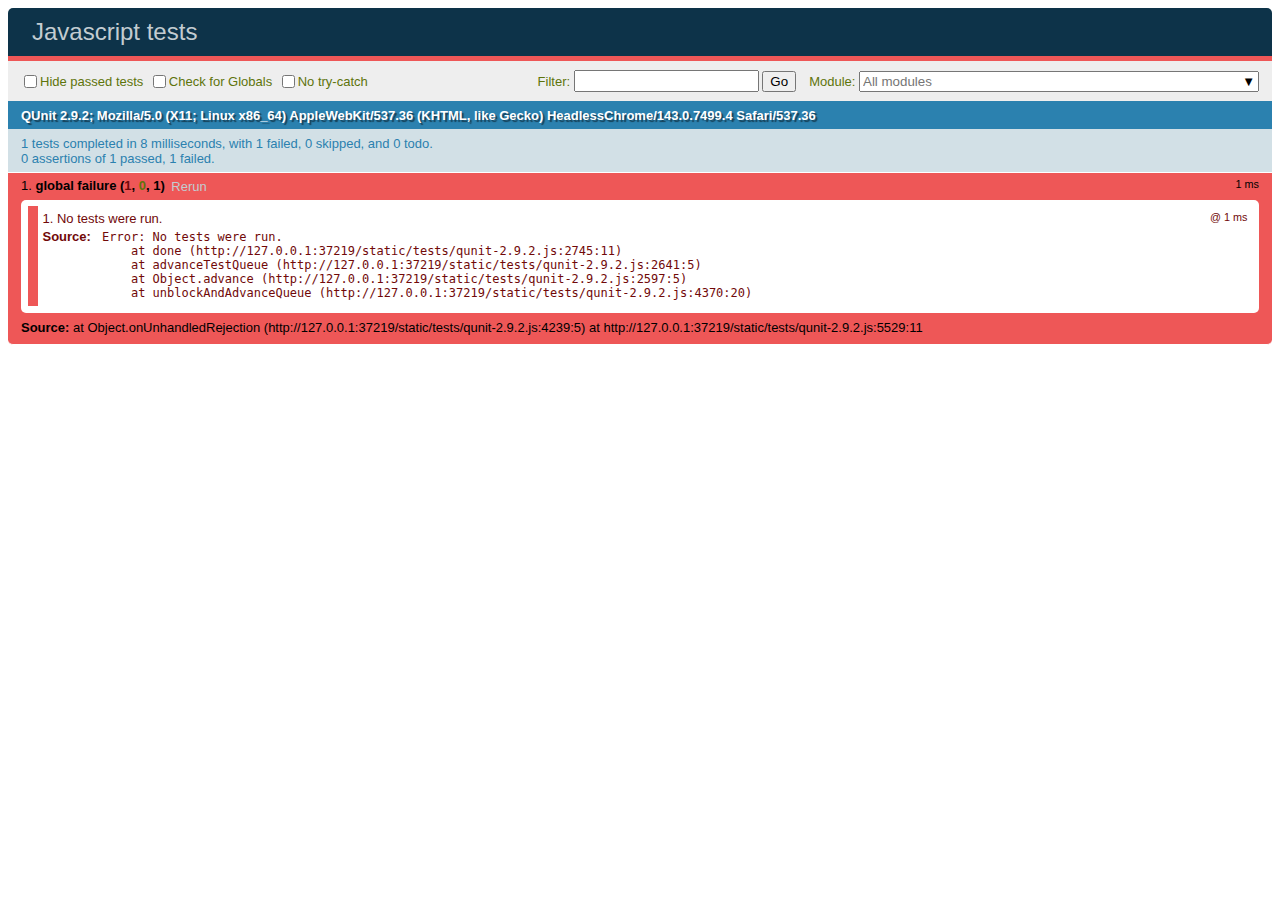
<file: static/tests/test.html>
<!DOCTYPE html>
<html>
<head>
    <meta charset="utf-8">
    <meta name="viewport" content="width=device-width">
    <title>Javascript tests</title>
    <link rel="stylesheet" href="qunit-2.9.2.css">
</head>
<body>
<div id="qunit-fixture">
    <form>
        <input type="text"/>
        <div class="has-error">error</div>
    </form>
</div>
<div id="qunit"></div>
<script src="../jquery-3.4.1.js"></script>
<script src="qunit-2.9.2.js"></script>
<script>

</script>
</body>
</html>
</file>
<file: static/tests/qunit-2.9.2.css>
/*!
 * QUnit 2.9.2
 * https://qunitjs.com/
 *
 * Copyright jQuery Foundation and other contributors
 * Released under the MIT license
 * https://jquery.org/license
 *
 * Date: 2019-02-21T22:49Z
 */

/** Font Family and Sizes */

#qunit-tests, #qunit-header, #qunit-banner, #qunit-testrunner-toolbar, #qunit-filteredTest, #qunit-userAgent, #qunit-testresult {
	font-family: "Helvetica Neue Light", "HelveticaNeue-Light", "Helvetica Neue", Calibri, Helvetica, Arial, sans-serif;
}

#qunit-testrunner-toolbar, #qunit-filteredTest, #qunit-userAgent, #qunit-testresult, #qunit-tests li { font-size: small; }
#qunit-tests { font-size: smaller; }


/** Resets */

#qunit-tests, #qunit-header, #qunit-banner, #qunit-filteredTest, #qunit-userAgent, #qunit-testresult, #qunit-modulefilter {
	margin: 0;
	padding: 0;
}


/** Header (excluding toolbar) */

#qunit-header {
	padding: 0.5em 0 0.5em 1em;

	color: #8699A4;
	background-color: #0D3349;

	font-size: 1.5em;
	line-height: 1em;
	font-weight: 400;

	border-radius: 5px 5px 0 0;
}

#qunit-header a {
	text-decoration: none;
	color: #C2CCD1;
}

#qunit-header a:hover,
#qunit-header a:focus {
	color: #FFF;
}

#qunit-banner {
	height: 5px;
}

#qunit-filteredTest {
	padding: 0.5em 1em 0.5em 1em;
	color: #366097;
	background-color: #F4FF77;
}

#qunit-userAgent {
	padding: 0.5em 1em 0.5em 1em;
	color: #FFF;
	background-color: #2B81AF;
	text-shadow: rgba(0, 0, 0, 0.5) 2px 2px 1px;
}


/** Toolbar */

#qunit-testrunner-toolbar {
	padding: 0.5em 1em 0.5em 1em;
	color: #5E740B;
	background-color: #EEE;
}

#qunit-testrunner-toolbar .clearfix {
	height: 0;
	clear: both;
}

#qunit-testrunner-toolbar label {
	display: inline-block;
}

#qunit-testrunner-toolbar input[type=checkbox],
#qunit-testrunner-toolbar input[type=radio] {
	margin: 3px;
	vertical-align: -2px;
}

#qunit-testrunner-toolbar input[type=text] {
	box-sizing: border-box;
	height: 1.6em;
}

.qunit-url-config,
.qunit-filter,
#qunit-modulefilter {
	display: inline-block;
	line-height: 2.1em;
}

.qunit-filter,
#qunit-modulefilter {
	float: right;
	position: relative;
	margin-left: 1em;
}

.qunit-url-config label {
	margin-right: 0.5em;
}

#qunit-modulefilter-search {
	box-sizing: border-box;
	width: 400px;
}

#qunit-modulefilter-search-container:after {
	position: absolute;
	right: 0.3em;
	content: "\25bc";
	color: black;
}

#qunit-modulefilter-dropdown {
	/* align with #qunit-modulefilter-search */
	box-sizing: border-box;
	width: 400px;
	position: absolute;
	right: 0;
	top: 50%;
	margin-top: 0.8em;

	border: 1px solid #D3D3D3;
	border-top: none;
	border-radius: 0 0 .25em .25em;
	color: #000;
	background-color: #F5F5F5;
	z-index: 99;
}

#qunit-modulefilter-dropdown a {
	color: inherit;
	text-decoration: none;
}

#qunit-modulefilter-dropdown .clickable.checked {
	font-weight: bold;
	color: #000;
	background-color: #D2E0E6;
}

#qunit-modulefilter-dropdown .clickable:hover {
	color: #FFF;
	background-color: #0D3349;
}

#qunit-modulefilter-actions {
	display: block;
	overflow: auto;

	/* align with #qunit-modulefilter-dropdown-list */
	font: smaller/1.5em sans-serif;
}

#qunit-modulefilter-dropdown #qunit-modulefilter-actions > * {
	box-sizing: border-box;
	max-height: 2.8em;
	display: block;
	padding: 0.4em;
}

#qunit-modulefilter-dropdown #qunit-modulefilter-actions > button {
	float: right;
	font: inherit;
}

#qunit-modulefilter-dropdown #qunit-modulefilter-actions > :last-child {
	/* insert padding to align with checkbox margins */
	padding-left: 3px;
}

#qunit-modulefilter-dropdown-list {
	max-height: 200px;
	overflow-y: auto;
	margin: 0;
	border-top: 2px groove threedhighlight;
	padding: 0.4em 0 0;
	font: smaller/1.5em sans-serif;
}

#qunit-modulefilter-dropdown-list li {
	white-space: nowrap;
	overflow: hidden;
	text-overflow: ellipsis;
}

#qunit-modulefilter-dropdown-list .clickable {
	display: block;
	padding-left: 0.15em;
}


/** Tests: Pass/Fail */

#qunit-tests {
	list-style-position: inside;
}

#qunit-tests li {
	padding: 0.4em 1em 0.4em 1em;
	border-bottom: 1px solid #FFF;
	list-style-position: inside;
}

#qunit-tests > li {
	display: none;
}

#qunit-tests li.running,
#qunit-tests li.pass,
#qunit-tests li.fail,
#qunit-tests li.skipped,
#qunit-tests li.aborted {
	display: list-item;
}

#qunit-tests.hidepass {
	position: relative;
}

#qunit-tests.hidepass li.running,
#qunit-tests.hidepass li.pass:not(.todo) {
	visibility: hidden;
	position: absolute;
	width:   0;
	height:  0;
	padding: 0;
	border:  0;
	margin:  0;
}

#qunit-tests li strong {
	cursor: pointer;
}

#qunit-tests li.skipped strong {
	cursor: default;
}

#qunit-tests li a {
	padding: 0.5em;
	color: #C2CCD1;
	text-decoration: none;
}

#qunit-tests li p a {
	padding: 0.25em;
	color: #6B6464;
}
#qunit-tests li a:hover,
#qunit-tests li a:focus {
	color: #000;
}

#qunit-tests li .runtime {
	float: right;
	font-size: smaller;
}

.qunit-assert-list {
	margin-top: 0.5em;
	padding: 0.5em;

	background-color: #FFF;

	border-radius: 5px;
}

.qunit-source {
	margin: 0.6em 0 0.3em;
}

.qunit-collapsed {
	display: none;
}

#qunit-tests table {
	border-collapse: collapse;
	margin-top: 0.2em;
}

#qunit-tests th {
	text-align: right;
	vertical-align: top;
	padding: 0 0.5em 0 0;
}

#qunit-tests td {
	vertical-align: top;
}

#qunit-tests pre {
	margin: 0;
	white-space: pre-wrap;
	word-wrap: break-word;
}

#qunit-tests del {
	color: #374E0C;
	background-color: #E0F2BE;
	text-decoration: none;
}

#qunit-tests ins {
	color: #500;
	background-color: #FFCACA;
	text-decoration: none;
}

/*** Test Counts */

#qunit-tests b.counts                       { color: #000; }
#qunit-tests b.passed                       { color: #5E740B; }
#qunit-tests b.failed                       { color: #710909; }

#qunit-tests li li {
	padding: 5px;
	background-color: #FFF;
	border-bottom: none;
	list-style-position: inside;
}

/*** Passing Styles */

#qunit-tests li li.pass {
	color: #3C510C;
	background-color: #FFF;
	border-left: 10px solid #C6E746;
}

#qunit-tests .pass                          { color: #528CE0; background-color: #D2E0E6; }
#qunit-tests .pass .test-name               { color: #366097; }

#qunit-tests .pass .test-actual,
#qunit-tests .pass .test-expected           { color: #999; }

#qunit-banner.qunit-pass                    { background-color: #C6E746; }

/*** Failing Styles */

#qunit-tests li li.fail {
	color: #710909;
	background-color: #FFF;
	border-left: 10px solid #EE5757;
	white-space: pre;
}

#qunit-tests > li:last-child {
	border-radius: 0 0 5px 5px;
}

#qunit-tests .fail                          { color: #000; background-color: #EE5757; }
#qunit-tests .fail .test-name,
#qunit-tests .fail .module-name             { color: #000; }

#qunit-tests .fail .test-actual             { color: #EE5757; }
#qunit-tests .fail .test-expected           { color: #008000; }

#qunit-banner.qunit-fail                    { background-color: #EE5757; }


/*** Aborted tests */
#qunit-tests .aborted { color: #000; background-color: orange; }
/*** Skipped tests */

#qunit-tests .skipped {
	background-color: #EBECE9;
}

#qunit-tests .qunit-todo-label,
#qunit-tests .qunit-skipped-label {
	background-color: #F4FF77;
	display: inline-block;
	font-style: normal;
	color: #366097;
	line-height: 1.8em;
	padding: 0 0.5em;
	margin: -0.4em 0.4em -0.4em 0;
}

#qunit-tests .qunit-todo-label {
	background-color: #EEE;
}

/** Result */

#qunit-testresult {
	color: #2B81AF;
	background-color: #D2E0E6;

	border-bottom: 1px solid #FFF;
}
#qunit-testresult .clearfix {
	height: 0;
	clear: both;
}
#qunit-testresult .module-name {
	font-weight: 700;
}
#qunit-testresult-display {
	padding: 0.5em 1em 0.5em 1em;
	width: 85%;
	float:left;
}
#qunit-testresult-controls {
	padding: 0.5em 1em 0.5em 1em;
  width: 10%;
	float:left;
}

/** Fixture */

#qunit-fixture {
	position: absolute;
	top: -10000px;
	left: -10000px;
	width: 1000px;
	height: 1000px;
}
</file>
